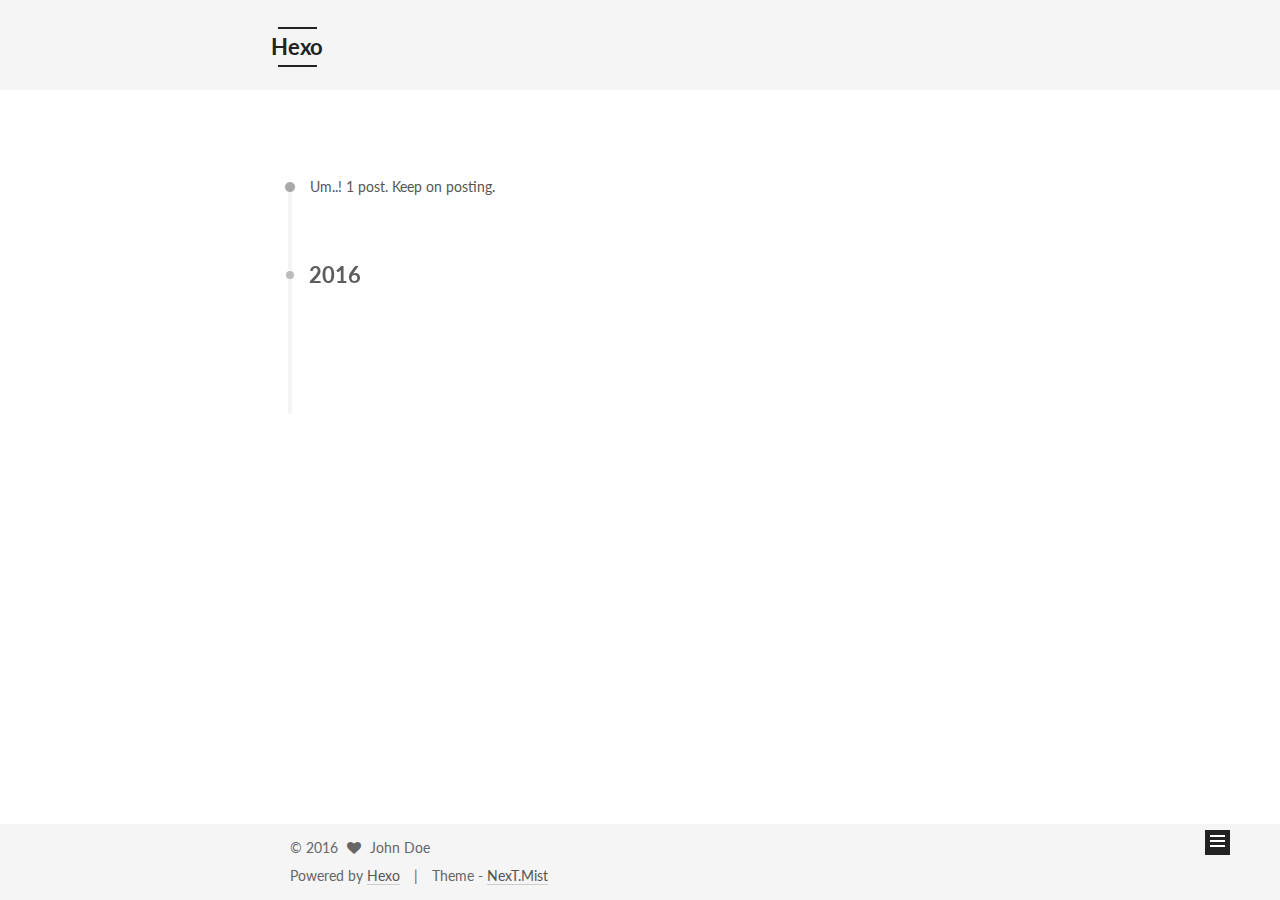
<file: archives/index.html>
<!doctype html>



  


<html class="theme-next mist use-motion" lang="">
<head>
  <meta charset="UTF-8"/>
<meta http-equiv="X-UA-Compatible" content="IE=edge" />
<meta name="viewport" content="width=device-width, initial-scale=1, maximum-scale=1"/>



<meta http-equiv="Cache-Control" content="no-transform" />
<meta http-equiv="Cache-Control" content="no-siteapp" />












  
  
  <link href="/lib/fancybox/source/jquery.fancybox.css?v=2.1.5" rel="stylesheet" type="text/css" />




  
  
  
  

  
    
    
  

  

  

  

  

  
    
    
    <link href="//fonts.googleapis.com/css?family=Lato:300,300italic,400,400italic,700,700italic&subset=latin,latin-ext" rel="stylesheet" type="text/css">
  






<link href="/lib/font-awesome/css/font-awesome.min.css?v=4.6.2" rel="stylesheet" type="text/css" />

<link href="/css/main.css?v=5.1.0" rel="stylesheet" type="text/css" />


  <meta name="keywords" content="Hexo, NexT" />








  <link rel="shortcut icon" type="image/x-icon" href="/favicon.ico?v=5.1.0" />






<meta property="og:type" content="website">
<meta property="og:title" content="Hexo">
<meta property="og:url" content="http://yoursite.com/archives/index.html">
<meta property="og:site_name" content="Hexo">
<meta name="twitter:card" content="summary">
<meta name="twitter:title" content="Hexo">



<script type="text/javascript" id="hexo.configurations">
  var NexT = window.NexT || {};
  var CONFIG = {
    root: '/',
    scheme: 'Mist',
    sidebar: {"position":"left","display":"post"},
    fancybox: true,
    motion: true,
    duoshuo: {
      userId: '0',
      author: 'Author'
    },
    algolia: {
      applicationID: '',
      apiKey: '',
      indexName: '',
      hits: {"per_page":10},
      labels: {"input_placeholder":"Search for Posts","hits_empty":"We didn't find any results for the search: ${query}","hits_stats":"${hits} results found in ${time} ms"}
    }
  };
</script>



  <link rel="canonical" href="http://yoursite.com/archives/"/>





  <title> Archive | Hexo </title>
</head>

<body itemscope itemtype="http://schema.org/WebPage" lang="">

  










  
  
    
  

  <div class="container one-collumn sidebar-position-left  page-archive  ">
    <div class="headband"></div>

    <header id="header" class="header" itemscope itemtype="http://schema.org/WPHeader">
      <div class="header-inner"><div class="site-meta ">
  

  <div class="custom-logo-site-title">
    <a href="/"  class="brand" rel="start">
      <span class="logo-line-before"><i></i></span>
      <span class="site-title">Hexo</span>
      <span class="logo-line-after"><i></i></span>
    </a>
  </div>
  <p class="site-subtitle"></p>
</div>

<div class="site-nav-toggle">
  <button>
    <span class="btn-bar"></span>
    <span class="btn-bar"></span>
    <span class="btn-bar"></span>
  </button>
</div>

<nav class="site-nav">
  

  
    <ul id="menu" class="menu">
      
        
        <li class="menu-item menu-item-home">
          <a href="/" rel="section">
            
              <i class="menu-item-icon fa fa-fw fa-home"></i> <br />
            
            Home
          </a>
        </li>
      
        
        <li class="menu-item menu-item-archives">
          <a href="/archives" rel="section">
            
              <i class="menu-item-icon fa fa-fw fa-archive"></i> <br />
            
            Archives
          </a>
        </li>
      
        
        <li class="menu-item menu-item-tags">
          <a href="/tags" rel="section">
            
              <i class="menu-item-icon fa fa-fw fa-tags"></i> <br />
            
            Tags
          </a>
        </li>
      

      
    </ul>
  

  
</nav>



 </div>
    </header>

    <main id="main" class="main">
      <div class="main-inner">
        <div class="content-wrap">
          <div id="content" class="content">
            

  <section id="posts" class="posts-collapse">
    <span class="archive-move-on"></span>

    <span class="archive-page-counter">
      
      
      
        
      
      Um..! 1 post. Keep on posting.
    </span>

    

      
      
      

      
        
        <div class="collection-title">
          <h2 class="archive-year motion-element" id="archive-year-2016">2016</h2>
        </div>
      
      

      

  <article class="post post-type-normal" itemscope itemtype="http://schema.org/Article">
    <header class="post-header">

      <h1 class="post-title">
        
            <a class="post-title-link" href="/2016/12/03/KMP算法/" itemprop="url">
              
                <span itemprop="name">KMP算法</span>
              
            </a>
        
      </h1>

      <div class="post-meta">
        <time class="post-time" itemprop="dateCreated"
              datetime="2016-12-03T21:30:15+08:00"
              content="2016-12-03" >
          12-03
        </time>
      </div>

    </header>
  </article>



    

  </section>

  



          </div>
          


          

        </div>
        
          
  
  <div class="sidebar-toggle">
    <div class="sidebar-toggle-line-wrap">
      <span class="sidebar-toggle-line sidebar-toggle-line-first"></span>
      <span class="sidebar-toggle-line sidebar-toggle-line-middle"></span>
      <span class="sidebar-toggle-line sidebar-toggle-line-last"></span>
    </div>
  </div>

  <aside id="sidebar" class="sidebar">
    <div class="sidebar-inner">

      

      

      <section class="site-overview sidebar-panel sidebar-panel-active">
        <div class="site-author motion-element" itemprop="author" itemscope itemtype="http://schema.org/Person">
          <img class="site-author-image" itemprop="image"
               src="/images/avatar.gif"
               alt="John Doe" />
          <p class="site-author-name" itemprop="name">John Doe</p>
          <p class="site-description motion-element" itemprop="description"></p>
        </div>
        <nav class="site-state motion-element">
          <div class="site-state-item site-state-posts">
            <a href="/archives">
              <span class="site-state-item-count">1</span>
              <span class="site-state-item-name">posts</span>
            </a>
          </div>

          

          

        </nav>

        

        <div class="links-of-author motion-element">
          
        </div>

        
        

        
        

        


      </section>

      

    </div>
  </aside>


        
      </div>
    </main>

    <footer id="footer" class="footer">
      <div class="footer-inner">
        <div class="copyright" >
  
  &copy; 
  <span itemprop="copyrightYear">2016</span>
  <span class="with-love">
    <i class="fa fa-heart"></i>
  </span>
  <span class="author" itemprop="copyrightHolder">John Doe</span>
</div>


<div class="powered-by">
  Powered by <a class="theme-link" href="https://hexo.io">Hexo</a>
</div>

<div class="theme-info">
  Theme -
  <a class="theme-link" href="https://github.com/iissnan/hexo-theme-next">
    NexT.Mist
  </a>
</div>


        

        
      </div>
    </footer>

    <div class="back-to-top">
      <i class="fa fa-arrow-up"></i>
    </div>
  </div>

  

<script type="text/javascript">
  if (Object.prototype.toString.call(window.Promise) !== '[object Function]') {
    window.Promise = null;
  }
</script>









  



  
  <script type="text/javascript" src="/lib/jquery/index.js?v=2.1.3"></script>

  
  <script type="text/javascript" src="/lib/fastclick/lib/fastclick.min.js?v=1.0.6"></script>

  
  <script type="text/javascript" src="/lib/jquery_lazyload/jquery.lazyload.js?v=1.9.7"></script>

  
  <script type="text/javascript" src="/lib/velocity/velocity.min.js?v=1.2.1"></script>

  
  <script type="text/javascript" src="/lib/velocity/velocity.ui.min.js?v=1.2.1"></script>

  
  <script type="text/javascript" src="/lib/fancybox/source/jquery.fancybox.pack.js?v=2.1.5"></script>


  


  <script type="text/javascript" src="/js/src/utils.js?v=5.1.0"></script>

  <script type="text/javascript" src="/js/src/motion.js?v=5.1.0"></script>



  
  

  
  
    <script type="text/javascript" id="motion.page.archive">
      $('.archive-year').velocity('transition.slideLeftIn');
    </script>
  


  


  <script type="text/javascript" src="/js/src/bootstrap.js?v=5.1.0"></script>



  



  




	




  
  

  

  

  

  


</body>
</html>
</file>
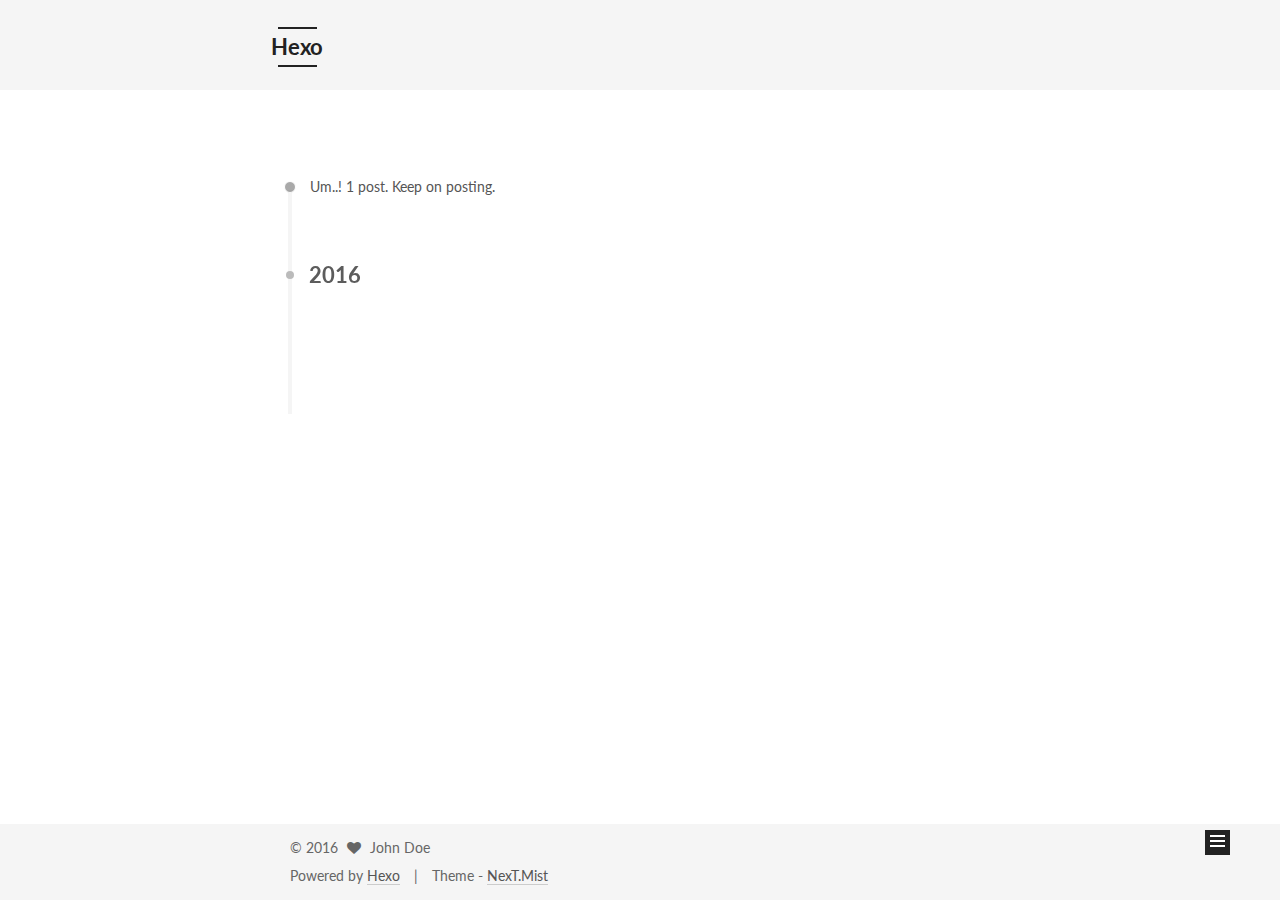
<file: archives/2016/index.html>
<!doctype html>



  


<html class="theme-next mist use-motion" lang="">
<head>
  <meta charset="UTF-8"/>
<meta http-equiv="X-UA-Compatible" content="IE=edge" />
<meta name="viewport" content="width=device-width, initial-scale=1, maximum-scale=1"/>



<meta http-equiv="Cache-Control" content="no-transform" />
<meta http-equiv="Cache-Control" content="no-siteapp" />












  
  
  <link href="/lib/fancybox/source/jquery.fancybox.css?v=2.1.5" rel="stylesheet" type="text/css" />




  
  
  
  

  
    
    
  

  

  

  

  

  
    
    
    <link href="//fonts.googleapis.com/css?family=Lato:300,300italic,400,400italic,700,700italic&subset=latin,latin-ext" rel="stylesheet" type="text/css">
  






<link href="/lib/font-awesome/css/font-awesome.min.css?v=4.6.2" rel="stylesheet" type="text/css" />

<link href="/css/main.css?v=5.1.0" rel="stylesheet" type="text/css" />


  <meta name="keywords" content="Hexo, NexT" />








  <link rel="shortcut icon" type="image/x-icon" href="/favicon.ico?v=5.1.0" />






<meta property="og:type" content="website">
<meta property="og:title" content="Hexo">
<meta property="og:url" content="http://yoursite.com/archives/2016/index.html">
<meta property="og:site_name" content="Hexo">
<meta name="twitter:card" content="summary">
<meta name="twitter:title" content="Hexo">



<script type="text/javascript" id="hexo.configurations">
  var NexT = window.NexT || {};
  var CONFIG = {
    root: '/',
    scheme: 'Mist',
    sidebar: {"position":"left","display":"post"},
    fancybox: true,
    motion: true,
    duoshuo: {
      userId: '0',
      author: 'Author'
    },
    algolia: {
      applicationID: '',
      apiKey: '',
      indexName: '',
      hits: {"per_page":10},
      labels: {"input_placeholder":"Search for Posts","hits_empty":"We didn't find any results for the search: ${query}","hits_stats":"${hits} results found in ${time} ms"}
    }
  };
</script>



  <link rel="canonical" href="http://yoursite.com/archives/2016/"/>





  <title> Archive | Hexo </title>
</head>

<body itemscope itemtype="http://schema.org/WebPage" lang="">

  










  
  
    
  

  <div class="container one-collumn sidebar-position-left  page-archive  ">
    <div class="headband"></div>

    <header id="header" class="header" itemscope itemtype="http://schema.org/WPHeader">
      <div class="header-inner"><div class="site-meta ">
  

  <div class="custom-logo-site-title">
    <a href="/"  class="brand" rel="start">
      <span class="logo-line-before"><i></i></span>
      <span class="site-title">Hexo</span>
      <span class="logo-line-after"><i></i></span>
    </a>
  </div>
  <p class="site-subtitle"></p>
</div>

<div class="site-nav-toggle">
  <button>
    <span class="btn-bar"></span>
    <span class="btn-bar"></span>
    <span class="btn-bar"></span>
  </button>
</div>

<nav class="site-nav">
  

  
    <ul id="menu" class="menu">
      
        
        <li class="menu-item menu-item-home">
          <a href="/" rel="section">
            
              <i class="menu-item-icon fa fa-fw fa-home"></i> <br />
            
            Home
          </a>
        </li>
      
        
        <li class="menu-item menu-item-archives">
          <a href="/archives" rel="section">
            
              <i class="menu-item-icon fa fa-fw fa-archive"></i> <br />
            
            Archives
          </a>
        </li>
      
        
        <li class="menu-item menu-item-tags">
          <a href="/tags" rel="section">
            
              <i class="menu-item-icon fa fa-fw fa-tags"></i> <br />
            
            Tags
          </a>
        </li>
      

      
    </ul>
  

  
</nav>



 </div>
    </header>

    <main id="main" class="main">
      <div class="main-inner">
        <div class="content-wrap">
          <div id="content" class="content">
            

  <section id="posts" class="posts-collapse">
    <span class="archive-move-on"></span>

    <span class="archive-page-counter">
      
      
      
        
      
      Um..! 1 post. Keep on posting.
    </span>

    

      
      
      

      
        
        <div class="collection-title">
          <h2 class="archive-year motion-element" id="archive-year-2016">2016</h2>
        </div>
      
      

      

  <article class="post post-type-normal" itemscope itemtype="http://schema.org/Article">
    <header class="post-header">

      <h1 class="post-title">
        
            <a class="post-title-link" href="/2016/12/03/KMP算法/" itemprop="url">
              
                <span itemprop="name">KMP算法</span>
              
            </a>
        
      </h1>

      <div class="post-meta">
        <time class="post-time" itemprop="dateCreated"
              datetime="2016-12-03T21:30:15+08:00"
              content="2016-12-03" >
          12-03
        </time>
      </div>

    </header>
  </article>



    

  </section>

  



          </div>
          


          

        </div>
        
          
  
  <div class="sidebar-toggle">
    <div class="sidebar-toggle-line-wrap">
      <span class="sidebar-toggle-line sidebar-toggle-line-first"></span>
      <span class="sidebar-toggle-line sidebar-toggle-line-middle"></span>
      <span class="sidebar-toggle-line sidebar-toggle-line-last"></span>
    </div>
  </div>

  <aside id="sidebar" class="sidebar">
    <div class="sidebar-inner">

      

      

      <section class="site-overview sidebar-panel sidebar-panel-active">
        <div class="site-author motion-element" itemprop="author" itemscope itemtype="http://schema.org/Person">
          <img class="site-author-image" itemprop="image"
               src="/images/avatar.gif"
               alt="John Doe" />
          <p class="site-author-name" itemprop="name">John Doe</p>
          <p class="site-description motion-element" itemprop="description"></p>
        </div>
        <nav class="site-state motion-element">
          <div class="site-state-item site-state-posts">
            <a href="/archives">
              <span class="site-state-item-count">1</span>
              <span class="site-state-item-name">posts</span>
            </a>
          </div>

          

          

        </nav>

        

        <div class="links-of-author motion-element">
          
        </div>

        
        

        
        

        


      </section>

      

    </div>
  </aside>


        
      </div>
    </main>

    <footer id="footer" class="footer">
      <div class="footer-inner">
        <div class="copyright" >
  
  &copy; 
  <span itemprop="copyrightYear">2016</span>
  <span class="with-love">
    <i class="fa fa-heart"></i>
  </span>
  <span class="author" itemprop="copyrightHolder">John Doe</span>
</div>


<div class="powered-by">
  Powered by <a class="theme-link" href="https://hexo.io">Hexo</a>
</div>

<div class="theme-info">
  Theme -
  <a class="theme-link" href="https://github.com/iissnan/hexo-theme-next">
    NexT.Mist
  </a>
</div>


        

        
      </div>
    </footer>

    <div class="back-to-top">
      <i class="fa fa-arrow-up"></i>
    </div>
  </div>

  

<script type="text/javascript">
  if (Object.prototype.toString.call(window.Promise) !== '[object Function]') {
    window.Promise = null;
  }
</script>









  



  
  <script type="text/javascript" src="/lib/jquery/index.js?v=2.1.3"></script>

  
  <script type="text/javascript" src="/lib/fastclick/lib/fastclick.min.js?v=1.0.6"></script>

  
  <script type="text/javascript" src="/lib/jquery_lazyload/jquery.lazyload.js?v=1.9.7"></script>

  
  <script type="text/javascript" src="/lib/velocity/velocity.min.js?v=1.2.1"></script>

  
  <script type="text/javascript" src="/lib/velocity/velocity.ui.min.js?v=1.2.1"></script>

  
  <script type="text/javascript" src="/lib/fancybox/source/jquery.fancybox.pack.js?v=2.1.5"></script>


  


  <script type="text/javascript" src="/js/src/utils.js?v=5.1.0"></script>

  <script type="text/javascript" src="/js/src/motion.js?v=5.1.0"></script>



  
  

  
  
    <script type="text/javascript" id="motion.page.archive">
      $('.archive-year').velocity('transition.slideLeftIn');
    </script>
  


  


  <script type="text/javascript" src="/js/src/bootstrap.js?v=5.1.0"></script>



  



  




	




  
  

  

  

  

  


</body>
</html>
</file>
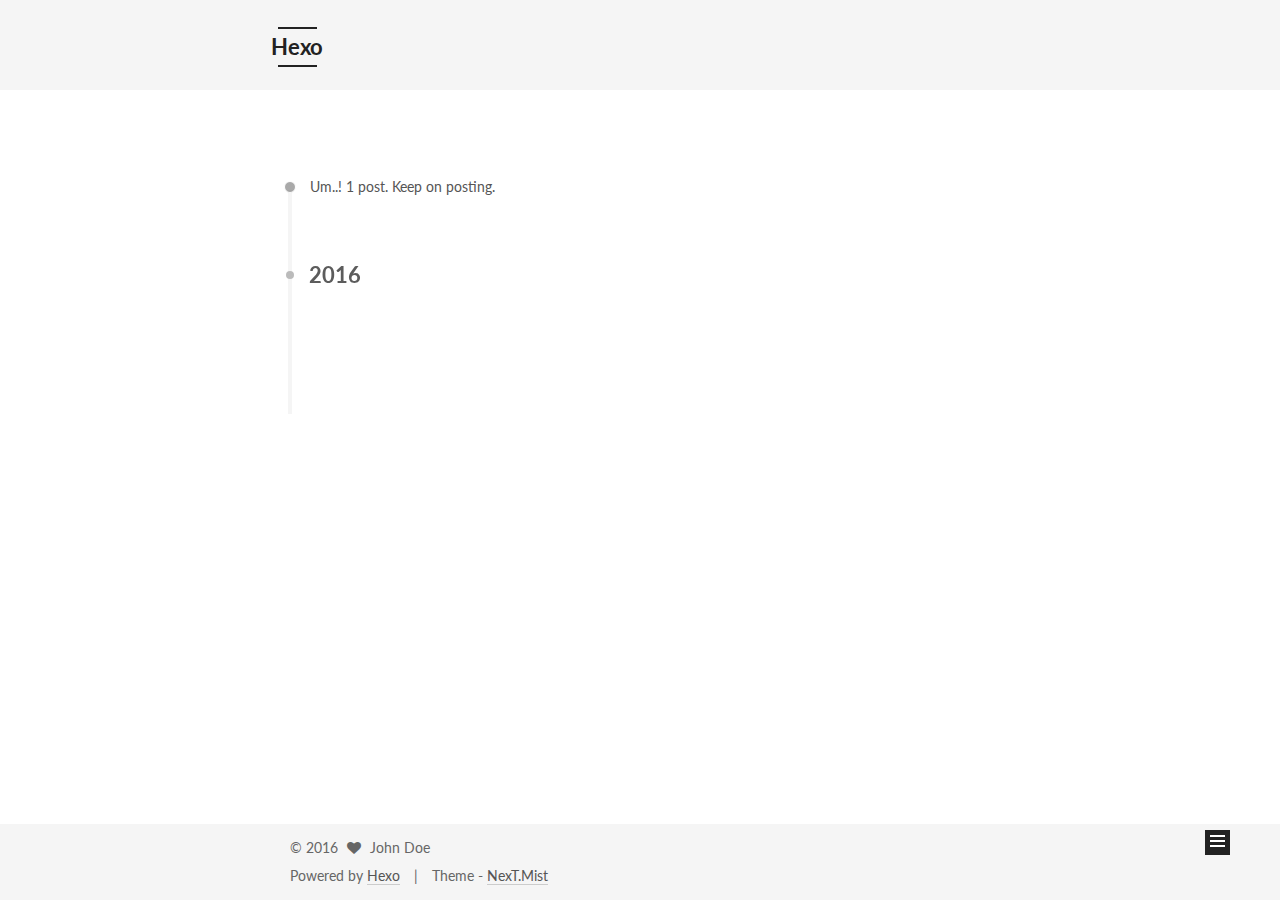
<file: archives/2016/12/index.html>
<!doctype html>



  


<html class="theme-next mist use-motion" lang="">
<head>
  <meta charset="UTF-8"/>
<meta http-equiv="X-UA-Compatible" content="IE=edge" />
<meta name="viewport" content="width=device-width, initial-scale=1, maximum-scale=1"/>



<meta http-equiv="Cache-Control" content="no-transform" />
<meta http-equiv="Cache-Control" content="no-siteapp" />












  
  
  <link href="/lib/fancybox/source/jquery.fancybox.css?v=2.1.5" rel="stylesheet" type="text/css" />




  
  
  
  

  
    
    
  

  

  

  

  

  
    
    
    <link href="//fonts.googleapis.com/css?family=Lato:300,300italic,400,400italic,700,700italic&subset=latin,latin-ext" rel="stylesheet" type="text/css">
  






<link href="/lib/font-awesome/css/font-awesome.min.css?v=4.6.2" rel="stylesheet" type="text/css" />

<link href="/css/main.css?v=5.1.0" rel="stylesheet" type="text/css" />


  <meta name="keywords" content="Hexo, NexT" />








  <link rel="shortcut icon" type="image/x-icon" href="/favicon.ico?v=5.1.0" />






<meta property="og:type" content="website">
<meta property="og:title" content="Hexo">
<meta property="og:url" content="http://yoursite.com/archives/2016/12/index.html">
<meta property="og:site_name" content="Hexo">
<meta name="twitter:card" content="summary">
<meta name="twitter:title" content="Hexo">



<script type="text/javascript" id="hexo.configurations">
  var NexT = window.NexT || {};
  var CONFIG = {
    root: '/',
    scheme: 'Mist',
    sidebar: {"position":"left","display":"post"},
    fancybox: true,
    motion: true,
    duoshuo: {
      userId: '0',
      author: 'Author'
    },
    algolia: {
      applicationID: '',
      apiKey: '',
      indexName: '',
      hits: {"per_page":10},
      labels: {"input_placeholder":"Search for Posts","hits_empty":"We didn't find any results for the search: ${query}","hits_stats":"${hits} results found in ${time} ms"}
    }
  };
</script>



  <link rel="canonical" href="http://yoursite.com/archives/2016/12/"/>





  <title> Archive | Hexo </title>
</head>

<body itemscope itemtype="http://schema.org/WebPage" lang="">

  










  
  
    
  

  <div class="container one-collumn sidebar-position-left  page-archive  ">
    <div class="headband"></div>

    <header id="header" class="header" itemscope itemtype="http://schema.org/WPHeader">
      <div class="header-inner"><div class="site-meta ">
  

  <div class="custom-logo-site-title">
    <a href="/"  class="brand" rel="start">
      <span class="logo-line-before"><i></i></span>
      <span class="site-title">Hexo</span>
      <span class="logo-line-after"><i></i></span>
    </a>
  </div>
  <p class="site-subtitle"></p>
</div>

<div class="site-nav-toggle">
  <button>
    <span class="btn-bar"></span>
    <span class="btn-bar"></span>
    <span class="btn-bar"></span>
  </button>
</div>

<nav class="site-nav">
  

  
    <ul id="menu" class="menu">
      
        
        <li class="menu-item menu-item-home">
          <a href="/" rel="section">
            
              <i class="menu-item-icon fa fa-fw fa-home"></i> <br />
            
            Home
          </a>
        </li>
      
        
        <li class="menu-item menu-item-archives">
          <a href="/archives" rel="section">
            
              <i class="menu-item-icon fa fa-fw fa-archive"></i> <br />
            
            Archives
          </a>
        </li>
      
        
        <li class="menu-item menu-item-tags">
          <a href="/tags" rel="section">
            
              <i class="menu-item-icon fa fa-fw fa-tags"></i> <br />
            
            Tags
          </a>
        </li>
      

      
    </ul>
  

  
</nav>



 </div>
    </header>

    <main id="main" class="main">
      <div class="main-inner">
        <div class="content-wrap">
          <div id="content" class="content">
            

  <section id="posts" class="posts-collapse">
    <span class="archive-move-on"></span>

    <span class="archive-page-counter">
      
      
      
        
      
      Um..! 1 post. Keep on posting.
    </span>

    

      
      
      

      
        
        <div class="collection-title">
          <h2 class="archive-year motion-element" id="archive-year-2016">2016</h2>
        </div>
      
      

      

  <article class="post post-type-normal" itemscope itemtype="http://schema.org/Article">
    <header class="post-header">

      <h1 class="post-title">
        
            <a class="post-title-link" href="/2016/12/03/KMP算法/" itemprop="url">
              
                <span itemprop="name">KMP算法</span>
              
            </a>
        
      </h1>

      <div class="post-meta">
        <time class="post-time" itemprop="dateCreated"
              datetime="2016-12-03T21:30:15+08:00"
              content="2016-12-03" >
          12-03
        </time>
      </div>

    </header>
  </article>



    

  </section>

  



          </div>
          


          

        </div>
        
          
  
  <div class="sidebar-toggle">
    <div class="sidebar-toggle-line-wrap">
      <span class="sidebar-toggle-line sidebar-toggle-line-first"></span>
      <span class="sidebar-toggle-line sidebar-toggle-line-middle"></span>
      <span class="sidebar-toggle-line sidebar-toggle-line-last"></span>
    </div>
  </div>

  <aside id="sidebar" class="sidebar">
    <div class="sidebar-inner">

      

      

      <section class="site-overview sidebar-panel sidebar-panel-active">
        <div class="site-author motion-element" itemprop="author" itemscope itemtype="http://schema.org/Person">
          <img class="site-author-image" itemprop="image"
               src="/images/avatar.gif"
               alt="John Doe" />
          <p class="site-author-name" itemprop="name">John Doe</p>
          <p class="site-description motion-element" itemprop="description"></p>
        </div>
        <nav class="site-state motion-element">
          <div class="site-state-item site-state-posts">
            <a href="/archives">
              <span class="site-state-item-count">1</span>
              <span class="site-state-item-name">posts</span>
            </a>
          </div>

          

          

        </nav>

        

        <div class="links-of-author motion-element">
          
        </div>

        
        

        
        

        


      </section>

      

    </div>
  </aside>


        
      </div>
    </main>

    <footer id="footer" class="footer">
      <div class="footer-inner">
        <div class="copyright" >
  
  &copy; 
  <span itemprop="copyrightYear">2016</span>
  <span class="with-love">
    <i class="fa fa-heart"></i>
  </span>
  <span class="author" itemprop="copyrightHolder">John Doe</span>
</div>


<div class="powered-by">
  Powered by <a class="theme-link" href="https://hexo.io">Hexo</a>
</div>

<div class="theme-info">
  Theme -
  <a class="theme-link" href="https://github.com/iissnan/hexo-theme-next">
    NexT.Mist
  </a>
</div>


        

        
      </div>
    </footer>

    <div class="back-to-top">
      <i class="fa fa-arrow-up"></i>
    </div>
  </div>

  

<script type="text/javascript">
  if (Object.prototype.toString.call(window.Promise) !== '[object Function]') {
    window.Promise = null;
  }
</script>









  



  
  <script type="text/javascript" src="/lib/jquery/index.js?v=2.1.3"></script>

  
  <script type="text/javascript" src="/lib/fastclick/lib/fastclick.min.js?v=1.0.6"></script>

  
  <script type="text/javascript" src="/lib/jquery_lazyload/jquery.lazyload.js?v=1.9.7"></script>

  
  <script type="text/javascript" src="/lib/velocity/velocity.min.js?v=1.2.1"></script>

  
  <script type="text/javascript" src="/lib/velocity/velocity.ui.min.js?v=1.2.1"></script>

  
  <script type="text/javascript" src="/lib/fancybox/source/jquery.fancybox.pack.js?v=2.1.5"></script>


  


  <script type="text/javascript" src="/js/src/utils.js?v=5.1.0"></script>

  <script type="text/javascript" src="/js/src/motion.js?v=5.1.0"></script>



  
  

  
  
    <script type="text/javascript" id="motion.page.archive">
      $('.archive-year').velocity('transition.slideLeftIn');
    </script>
  


  


  <script type="text/javascript" src="/js/src/bootstrap.js?v=5.1.0"></script>



  



  




	




  
  

  

  

  

  


</body>
</html>
</file>
<file: css/main.css>
/* normalize.css v3.0.2 | MIT License | git.io/normalize */
html {
  font-family: sans-serif; /* 1 */
  -ms-text-size-adjust: 100%; /* 2 */
  -webkit-text-size-adjust: 100%; /* 2 */
}
body {
  margin: 0;
}
article,
aside,
details,
figcaption,
figure,
footer,
header,
hgroup,
main,
menu,
nav,
section,
summary {
  display: block;
}
audio,
canvas,
progress,
video {
  display: inline-block; /* 1 */
  vertical-align: baseline; /* 2 */
}
audio:not([controls]) {
  display: none;
  height: 0;
}
[hidden],
template {
  display: none;
}
a {
  background-color: transparent;
}
a:active,
a:hover {
  outline: 0;
}
abbr[title] {
  border-bottom: 1px dotted;
}
b,
strong {
  font-weight: bold;
}
dfn {
  font-style: italic;
}
h1 {
  font-size: 2em;
  margin: 0.67em 0;
}
mark {
  background: #ff0;
  color: #000;
}
small {
  font-size: 80%;
}
sub,
sup {
  font-size: 75%;
  line-height: 0;
  position: relative;
  vertical-align: baseline;
}
sup {
  top: -0.5em;
}
sub {
  bottom: -0.25em;
}
img {
  border: 0;
}
svg:not(:root) {
  overflow: hidden;
}
figure {
  margin: 1em 40px;
}
hr {
  -moz-box-sizing: content-box;
  box-sizing: content-box;
  height: 0;
}
pre {
  overflow: auto;
}
code,
kbd,
pre,
samp {
  font-family: monospace, monospace;
  font-size: 1em;
}
button,
input,
optgroup,
select,
textarea {
  color: inherit; /* 1 */
  font: inherit; /* 2 */
  margin: 0; /* 3 */
}
button {
  overflow: visible;
}
button,
select {
  text-transform: none;
}
button,
html input[type="button"],
input[type="reset"],
input[type="submit"] {
  -webkit-appearance: button; /* 2 */
  cursor: pointer; /* 3 */
}
button[disabled],
html input[disabled] {
  cursor: default;
}
button::-moz-focus-inner,
input::-moz-focus-inner {
  border: 0;
  padding: 0;
}
input {
  line-height: normal;
}
input[type="checkbox"],
input[type="radio"] {
  box-sizing: border-box; /* 1 */
  padding: 0; /* 2 */
}
input[type="number"]::-webkit-inner-spin-button,
input[type="number"]::-webkit-outer-spin-button {
  height: auto;
}
input[type="search"] {
  -webkit-appearance: textfield; /* 1 */
  -moz-box-sizing: content-box;
  -webkit-box-sizing: content-box; /* 2 */
  box-sizing: content-box;
}
input[type="search"]::-webkit-search-cancel-button,
input[type="search"]::-webkit-search-decoration {
  -webkit-appearance: none;
}
fieldset {
  border: 1px solid #c0c0c0;
  margin: 0 2px;
  padding: 0.35em 0.625em 0.75em;
}
legend {
  border: 0; /* 1 */
  padding: 0; /* 2 */
}
textarea {
  overflow: auto;
}
optgroup {
  font-weight: bold;
}
table {
  border-collapse: collapse;
  border-spacing: 0;
}
td,
th {
  padding: 0;
}
::selection {
  background: #262a30;
  color: #fff;
}
body {
  position: relative;
  font-family: 'Lato', "PingFang SC", "Microsoft YaHei", sans-serif;
  font-size: 14px;
  line-height: 2;
  color: #555;
  background: #fff;
}
@media (max-width: 767px) {
  body {
    padding-right: 0 !important;
  }
}
@media (min-width: 768px) and (max-width: 991px) {
  body {
    padding-right: 0 !important;
  }
}
@media (min-width: 1600px) {
  body {
    font-size: 16px;
  }
}
h1,
h2,
h3,
h4,
h5,
h6 {
  margin: 0;
  padding: 0;
  font-weight: bold;
  line-height: 1.5;
  font-family: 'Lato', "PingFang SC", "Microsoft YaHei", sans-serif;
}
h2,
h3,
h4,
h5,
h6 {
  margin: 20px 0 15px;
}
h1 {
  font-size: 24px;
}
@media (max-width: 767px) {
  h1 {
    font-size: 20px;
  }
}
h2 {
  font-size: 22px;
}
@media (max-width: 767px) {
  h2 {
    font-size: 18px;
  }
}
h3 {
  font-size: 20px;
}
@media (max-width: 767px) {
  h3 {
    font-size: 16px;
  }
}
h4 {
  font-size: 18px;
}
@media (max-width: 767px) {
  h4 {
    font-size: 14px;
  }
}
h5 {
  font-size: 16px;
}
@media (max-width: 767px) {
  h5 {
    font-size: 12px;
  }
}
h6 {
  font-size: 14px;
}
@media (max-width: 767px) {
  h6 {
    font-size: 10px;
  }
}
p {
  margin: 0 0 25px 0;
}
a {
  color: #555;
  text-decoration: none;
  border-bottom: 1px solid #999;
  word-wrap: break-word;
}
a:hover {
  color: #222;
  border-bottom-color: #222;
}
ul {
  list-style: none;
}
blockquote {
  margin: 0;
  padding: 0;
}
img {
  display: block;
  margin: auto;
  max-width: 100%;
  height: auto;
}
hr {
  margin: 40px 0;
  height: 3px;
  border: none;
  background-color: #ddd;
  background-image: repeating-linear-gradient(-45deg, #fff, #fff 4px, transparent 4px, transparent 8px);
}
blockquote {
  padding: 0 15px;
  color: #666;
  border-left: 4px solid #ddd;
}
blockquote cite::before {
  content: "-";
  padding: 0 5px;
}
dt {
  font-weight: 700;
}
dd {
  margin: 0;
  padding: 0;
}
.text-left {
  text-align: left;
}
.text-center {
  text-align: center;
}
.text-right {
  text-align: right;
}
.text-justify {
  text-align: justify;
}
.text-nowrap {
  white-space: nowrap;
}
.text-lowercase {
  text-transform: lowercase;
}
.text-uppercase {
  text-transform: uppercase;
}
.text-capitalize {
  text-transform: capitalize;
}
.center-block {
  display: block;
  margin-left: auto;
  margin-right: auto;
}
.clearfix:before,
.clearfix:after {
  content: " ";
  display: table;
}
.clearfix:after {
  clear: both;
}
.pullquote {
  width: 45%;
}
.pullquote.left {
  float: left;
  margin-left: 5px;
  margin-right: 10px;
}
.pullquote.right {
  float: right;
  margin-left: 10px;
  margin-right: 5px;
}
.affix.affix.affix {
  position: fixed;
}
.translation {
  margin-top: -20px;
  font-size: 14px;
  color: #999;
}
.scrollbar-measure {
  width: 100px;
  height: 100px;
  overflow: scroll;
  position: absolute;
  top: -9999px;
}
.use-motion .motion-element {
  opacity: 0;
}
#local-search-input {
  padding: 3px;
  border: none;
  text-indent: 14px;
  border-radius: 0;
  width: 140px;
  outline: none;
  border-bottom: 1px solid #999;
  background: inherit;
  opacity: 0.5;
}
#local-search-input:focus {
  opacity: 1;
}
.search-icon {
  position: absolute;
  top: 9px;
}
table {
  margin: 20px 0;
  width: 100%;
  border-collapse: collapse;
  border-spacing: 0;
  border: 1px solid #ddd;
  font-size: 14px;
  table-layout: fixed;
  word-wrap: break-all;
}
table>tbody>tr:nth-of-type(odd) {
  background-color: #f9f9f9;
}
table>tbody>tr:hover {
  background-color: #f5f5f5;
}
caption,
th,
td {
  padding: 8px;
  text-align: left;
  vertical-align: middle;
  font-weight: normal;
}
th,
td {
  border-bottom: 3px solid #ddd;
  border-right: 1px solid #eee;
}
th {
  padding-bottom: 10px;
  font-weight: 700;
}
td {
  border-bottom-width: 1px;
}
html,
body {
  height: 100%;
}
.container {
  position: relative;
  min-height: 100%;
}
.header-inner {
  margin: 0 auto;
  padding: 100px 0 70px;
  width: 700px;
}
@media (min-width: 1600px) {
  .container .header-inner {
    width: 900px;
  }
}
.main {
  padding-bottom: 150px;
}
.main-inner {
  margin: 0 auto;
  width: 700px;
}
@media (min-width: 1600px) {
  .container .main-inner {
    width: 900px;
  }
}
.footer {
  position: absolute;
  left: 0;
  bottom: 0;
  width: 100%;
  min-height: 50px;
}
.footer-inner {
  box-sizing: border-box;
  margin: 20px auto;
  width: 700px;
}
@media (min-width: 1600px) {
  .container .footer-inner {
    width: 900px;
  }
}
pre,
.highlight {
  overflow: auto;
  margin: 20px 0;
  padding: 0;
  font-size: 13px;
  color: #4d4d4c;
  background: #f7f7f7;
  line-height: 1.6;
}
pre,
code {
  font-family: consolas, Menlo, "PingFang SC", "Microsoft YaHei", monospace;
}
code {
  padding: 2px 4px;
  word-wrap: break-word;
  color: #4d4d4c;
  background: #f7f7f7;
  border-radius: 3px;
  font-size: 13px;
}
pre code {
  padding: 0;
  color: #4d4d4c;
  background: none;
  text-shadow: none;
}
.highlight {
  border-radius: 1px;
}
.highlight pre {
  border: none;
  margin: 0;
  padding: 10px 0;
}
.highlight table {
  margin: 0;
  width: auto;
  border: none;
}
.highlight td {
  border: none;
  padding: 0;
}
.highlight figcaption {
  font-size: 1em;
  color: #4d4d4c;
  line-height: 1em;
  margin-bottom: 1em;
}
.highlight figcaption:before,
.highlight figcaption:after {
  content: " ";
  display: table;
}
.highlight figcaption:after {
  clear: both;
}
.highlight figcaption a {
  float: right;
  color: #4d4d4c;
}
.highlight figcaption a:hover {
  border-bottom-color: #4d4d4c;
}
.highlight .gutter pre {
  padding-left: 10px;
  padding-right: 10px;
  color: #869194;
  text-align: right;
  background-color: #eff2f3;
}
.highlight .code pre {
  padding-left: 10px;
  padding-right: 10px;
  background-color: #f7f7f7;
}
.highlight .line {
  height: 20px;
}
.gutter {
  -webkit-user-select: none;
  -moz-user-select: none;
  -ms-user-select: none;
  user-select: none;
}
.gist table {
  width: auto;
}
.gist table td {
  border: none;
}
pre .deletion {
  background: #fdd;
}
pre .addition {
  background: #dfd;
}
pre .meta {
  color: #8959a8;
}
pre .comment {
  color: #8e908c;
}
pre .variable,
pre .attribute,
pre .tag,
pre .regexp,
pre .ruby .constant,
pre .xml .tag .title,
pre .xml .pi,
pre .xml .doctype,
pre .html .doctype,
pre .css .id,
pre .css .class,
pre .css .pseudo {
  color: #c82829;
}
pre .number,
pre .preprocessor,
pre .built_in,
pre .literal,
pre .params,
pre .constant,
pre .command {
  color: #f5871f;
}
pre .ruby .class .title,
pre .css .rules .attribute,
pre .string,
pre .value,
pre .inheritance,
pre .header,
pre .ruby .symbol,
pre .xml .cdata,
pre .special,
pre .number,
pre .formula {
  color: #718c00;
}
pre .title,
pre .css .hexcolor {
  color: #3e999f;
}
pre .function,
pre .python .decorator,
pre .python .title,
pre .ruby .function .title,
pre .ruby .title .keyword,
pre .perl .sub,
pre .javascript .title,
pre .coffeescript .title {
  color: #4271ae;
}
pre .keyword,
pre .javascript .function {
  color: #8959a8;
}
.full-image.full-image.full-image {
  border: none;
  max-width: 100%;
  width: auto;
  margin: 20px auto;
}
@media (min-width: 992px) {
  .full-image.full-image.full-image {
    max-width: none;
    width: 126%;
    margin: 0 -13%;
  }
}
.blockquote-center,
.page-home .post-type-quote blockquote,
.page-post-detail .post-type-quote blockquote {
  position: relative;
  margin: 40px 0;
  padding: 0;
  border-left: none;
  text-align: center;
}
.blockquote-center::before,
.page-home .post-type-quote blockquote::before,
.page-post-detail .post-type-quote blockquote::before,
.blockquote-center::after,
.page-home .post-type-quote blockquote::after,
.page-post-detail .post-type-quote blockquote::after {
  position: absolute;
  content: ' ';
  display: block;
  width: 100%;
  height: 24px;
  opacity: 0.2;
  background-repeat: no-repeat;
  background-position: 0 -6px;
  background-size: 22px 22px;
}
.blockquote-center::before,
.page-home .post-type-quote blockquote::before,
.page-post-detail .post-type-quote blockquote::before {
  top: -20px;
  background-image: url("../images/quote-l.svg");
  border-top: 1px solid #ccc;
}
.blockquote-center::after,
.page-home .post-type-quote blockquote::after,
.page-post-detail .post-type-quote blockquote::after {
  bottom: -20px;
  background-image: url("../images/quote-r.svg");
  border-bottom: 1px solid #ccc;
  background-position: 100% 8px;
}
.blockquote-center p,
.page-home .post-type-quote blockquote p,
.page-post-detail .post-type-quote blockquote p,
.blockquote-center div,
.page-home .post-type-quote blockquote div,
.page-post-detail .post-type-quote blockquote div {
  text-align: center;
}
.post .post-body .group-picture img {
  box-sizing: border-box;
  padding: 0 3px;
  border: none;
}
.post .group-picture-row {
  overflow: hidden;
  margin-top: 6px;
}
.post .group-picture-row:first-child {
  margin-top: 0;
}
.post .group-picture-column {
  float: left;
}
.page-post-detail .post-body .group-picture-column {
  float: none;
  margin-top: 10px;
  width: auto !important;
}
.page-post-detail .post-body .group-picture-column img {
  margin: 0 auto;
}
.page-archive .group-picture-container {
  overflow: hidden;
}
.page-archive .group-picture-row {
  float: left;
}
.page-archive .group-picture-row:first-child {
  margin-top: 6px;
}
.page-archive .group-picture-column {
  max-width: 150px;
  max-height: 150px;
}
.note {
  padding: 20px;
  margin: 20px 0;
  border: 1px solid #eee;
  border-left-width: 5px;
  border-radius: 3px;
}
.note h2,
.note h3,
.note h4,
.note h5,
.note h6 {
  margin-top: 0;
  margin-bottom: 5px;
}
.note p:last-child {
  margin-bottom: 0;
}
.note code {
  border-radius: 3px;
}
.note+.note {
  margin-top: -5px;
}
.default {
  border-left-color: #777;
}
.default h2,
.default h3,
.default h4,
.default h5,
.default h6 {
  color: #777;
}
.primary {
  border-left-color: #428bca;
}
.primary h2,
.primary h3,
.primary h4,
.primary h5,
.primary h6 {
  color: #428bca;
}
.success {
  border-left-color: #5cb85c;
}
.success h2,
.success h3,
.success h4,
.success h5,
.success h6 {
  color: #5cb85c;
}
.danger {
  border-left-color: #d9534f;
}
.danger h2,
.danger h3,
.danger h4,
.danger h5,
.danger h6 {
  color: #d9534f;
}
.warning {
  border-left-color: #f0ad4e;
}
.warning h2,
.warning h3,
.warning h4,
.warning h5,
.warning h6 {
  color: #f0ad4e;
}
.info {
  border-left-color: #5bc0de;
}
.info h2,
.info h3,
.info h4,
.info h5,
.info h6 {
  color: #5bc0de;
}
.btn {
  display: inline-block;
  padding: 0 20px;
  font-size: 14px;
  color: #fff;
  background: #222;
  border: 2px solid #222;
  text-decoration: none;
  border-radius: 0;
  transition-property: background-color;
  transition-duration: 0.2s;
  transition-timing-function: ease-in-out;
  transition-delay: 0s;
}
.btn:hover,
.post-more-link .btn:hover {
  border-color: #222;
  color: #222;
  background: #fff;
}
.btn-bar {
  display: block;
  width: 22px;
  height: 2px;
  background: #555;
  border-radius: 1px;
}
.btn-bar+.btn-bar {
  margin-top: 4px;
}
.pagination {
  margin: 120px 0 40px;
  text-align: center;
  border-top: 1px solid #eee;
}
.page-number-basic,
.pagination .prev,
.pagination .next,
.pagination .page-number,
.pagination .space {
  display: inline-block;
  position: relative;
  top: -1px;
  margin: 0 10px;
  padding: 0 10px;
  line-height: 30px;
}
@media (max-width: 767px) {
  .page-number-basic,
  .pagination .prev,
  .pagination .next,
  .pagination .page-number,
  .pagination .space {
    margin: 0 5px;
  }
}
.pagination .prev,
.pagination .next,
.pagination .page-number {
  border-bottom: 0;
  border-top: 1px solid #eee;
  transition-property: border-color;
  transition-duration: 0.2s;
  transition-timing-function: ease-in-out;
  transition-delay: 0s;
}
.pagination .prev:hover,
.pagination .next:hover,
.pagination .page-number:hover {
  border-top-color: #222;
}
.pagination .space {
  padding: 0;
  margin: 0;
}
.pagination .prev {
  margin-left: 0;
}
.pagination .next {
  margin-right: 0;
}
.pagination .page-number.current {
  color: #fff;
  background: #ccc;
  border-top-color: #ccc;
}
@media (max-width: 767px) {
  .pagination {
    border-top: none;
  }
  .pagination .prev,
  .pagination .next,
  .pagination .page-number {
    margin-bottom: 10px;
    border-top: 0;
    border-bottom: 1px solid #eee;
  }
  .pagination .prev:hover,
  .pagination .next:hover,
  .pagination .page-number:hover {
    border-bottom-color: #222;
  }
}
.comments {
  margin: 60px 20px 0;
}
.tag-cloud {
  text-align: center;
}
.tag-cloud a {
  display: inline-block;
  margin: 10px;
}
.back-to-top {
  box-sizing: border-box;
  position: fixed;
  bottom: -100px;
  right: 50px;
  z-index: 1050;
  padding: 0 6px;
  width: 25px;
  background: #222;
  font-size: 12px;
  opacity: 1;
  color: #fff;
  cursor: pointer;
  text-align: center;
  -webkit-transform: translateZ(0);
  transition-property: bottom;
  transition-duration: 0.2s;
  transition-timing-function: ease-in-out;
  transition-delay: 0s;
}
@media (max-width: 767px) {
  .back-to-top {
    display: none;
  }
}
@media (min-width: 768px) and (max-width: 991px) {
  .back-to-top {
    display: none;
  }
}
.back-to-top.back-to-top-on {
  bottom: 19px;
}
.header {
  background: #fff;
}
.header-inner {
  position: relative;
}
.headband {
  height: 3px;
  background: #222;
}
.site-meta {
  margin: 0;
  text-align: left;
}
@media (max-width: 767px) {
  .site-meta {
    text-align: center;
  }
}
.brand {
  position: relative;
  display: inline-block;
  padding: 0 40px;
  color: #222;
  background: #222;
  border-bottom: none;
}
.brand:hover {
  color: #222;
}
.logo {
  display: inline-block;
  margin-right: 5px;
  line-height: 36px;
  vertical-align: top;
}
.site-title {
  display: inline-block;
  vertical-align: top;
  line-height: 36px;
  font-size: 20px;
  font-weight: normal;
  font-family: 'Lato', "PingFang SC", "Microsoft YaHei", sans-serif;
}
.site-subtitle {
  margin-top: 10px;
  font-size: 13px;
  color: #999;
}
.use-motion .brand {
  opacity: 0;
}
.use-motion .logo,
.use-motion .site-title,
.use-motion .site-subtitle {
  opacity: 0;
  position: relative;
  top: -10px;
}
.site-nav-toggle {
  display: none;
  position: absolute;
  top: 10px;
  left: 10px;
}
@media (max-width: 767px) {
  .site-nav-toggle {
    display: block;
  }
}
.site-nav-toggle button {
  margin-top: 2px;
  padding: 9px 10px;
  background: transparent;
  border: none;
}
@media (max-width: 767px) {
  .site-nav {
    display: none;
    margin: 0 -10px;
    padding: 0 10px;
    clear: both;
    border-top: 1px solid #ddd;
  }
}
@media (min-width: 768px) and (max-width: 991px) {
  .site-nav {
    display: block !important;
  }
}
@media (min-width: 992px) {
  .site-nav {
    display: block !important;
  }
}
.menu {
  margin-top: 20px;
  padding-left: 0;
  text-align: center;
}
.menu .menu-item {
  display: inline-block;
  margin: 0 10px;
}
@media screen and (max-width: 767px) {
  .menu .menu-item {
    margin-top: 10px;
  }
}
.menu .menu-item a {
  display: block;
  font-size: 13px;
  text-transform: capitalize;
  line-height: inherit;
  border-bottom: 1px solid transparent;
  transition-property: border-color;
  transition-duration: 0.2s;
  transition-timing-function: ease-in-out;
  transition-delay: 0s;
}
.menu .menu-item a:hover {
  border-bottom-color: #222;
}
.menu .menu-item .fa {
  margin-right: 5px;
}
.use-motion .menu-item {
  opacity: 0;
}
.post-body {
  font-family: 'Lato', "PingFang SC", "Microsoft YaHei", sans-serif;
}
@media (max-width: 767px) {
  .post-body {
    word-break: break-word;
  }
}
.post-body .fancybox img {
  display: block !important;
  margin: 0 auto;
  cursor: pointer;
  cursor: zoom-in;
  cursor: -webkit-zoom-in;
}
.post-body .image-caption,
.post-body .figure .caption {
  margin: 10px auto 15px;
  text-align: center;
  font-size: 14px;
  color: #999;
  font-weight: bold;
  line-height: 1;
}
.post-sticky-flag {
  display: inline-block;
  font-size: 16px;
  -ms-transform: rotate(30deg);
  -webkit-transform: rotate(30deg);
  -moz-transform: rotate(30deg);
  -ms-transform: rotate(30deg);
  -o-transform: rotate(30deg);
  transform: rotate(30deg);
}
.posts-expand {
  padding-top: 40px;
}
@media (max-width: 767px) {
  .posts-expand {
    margin: 0 20px;
  }
  .post-body pre,
  .post-body .highlight {
    padding: 10px;
  }
  .post-body pre .gutter pre,
  .post-body .highlight .gutter pre {
    padding-right: 10px;
  }
}
@media (min-width: 992px) {
  .posts-expand .post-body {
    text-align: justify;
  }
}
.posts-expand .post-body h2,
.posts-expand .post-body h3,
.posts-expand .post-body h4,
.posts-expand .post-body h5,
.posts-expand .post-body h6 {
  padding-top: 10px;
}
.posts-expand .post-body h2 .header-anchor,
.posts-expand .post-body h3 .header-anchor,
.posts-expand .post-body h4 .header-anchor,
.posts-expand .post-body h5 .header-anchor,
.posts-expand .post-body h6 .header-anchor {
  float: right;
  margin-left: 10px;
  color: #ccc;
  border-bottom-style: none;
  visibility: hidden;
}
.posts-expand .post-body h2 .header-anchor:hover,
.posts-expand .post-body h3 .header-anchor:hover,
.posts-expand .post-body h4 .header-anchor:hover,
.posts-expand .post-body h5 .header-anchor:hover,
.posts-expand .post-body h6 .header-anchor:hover {
  color: inherit;
}
.posts-expand .post-body h2:hover .header-anchor,
.posts-expand .post-body h3:hover .header-anchor,
.posts-expand .post-body h4:hover .header-anchor,
.posts-expand .post-body h5:hover .header-anchor,
.posts-expand .post-body h6:hover .header-anchor {
  visibility: visible;
}
.posts-expand .post-body ul li {
  list-style: circle;
}
.posts-expand .post-body img {
  box-sizing: border-box;
  margin: auto;
  padding: 3px;
  border: 1px solid #ddd;
}
.posts-expand .fancybox img {
  margin: 0 auto;
}
@media (max-width: 767px) {
  .posts-collapse {
    margin: 0 20px;
  }
  .posts-collapse .post-title,
  .posts-collapse .post-meta {
    display: block;
    width: auto;
    text-align: left;
  }
}
.posts-collapse {
  position: relative;
  z-index: 1010;
  margin-left: 0;
}
.posts-collapse::after {
  content: " ";
  position: absolute;
  top: 20px;
  left: 0;
  margin-left: -2px;
  width: 4px;
  height: 100%;
  background: #f5f5f5;
  z-index: -1;
}
@media (max-width: 767px) {
  .posts-collapse {
    margin: 0 20px;
  }
}
.posts-collapse .collection-title {
  position: relative;
  margin: 60px 0;
}
.posts-collapse .collection-title h2 {
  margin-left: 20px;
}
.posts-collapse .collection-title small {
  color: #bbb;
}
.posts-collapse .collection-title::before {
  content: " ";
  position: absolute;
  left: 0;
  top: 50%;
  margin-left: -4px;
  margin-top: -4px;
  width: 8px;
  height: 8px;
  background: #bbb;
  border-radius: 50%;
}
.posts-collapse .post {
  margin: 30px 0;
}
.posts-collapse .post-header {
  position: relative;
  transition-duration: 0.2s;
  transition-timing-function: ease-in-out;
  transition-delay: 0s;
  transition-property: border;
  border-bottom: 1px dashed #ccc;
}
.posts-collapse .post-header::before {
  content: " ";
  position: absolute;
  left: 0;
  top: 12px;
  width: 6px;
  height: 6px;
  margin-left: -4px;
  background: #bbb;
  border-radius: 50%;
  border: 1px solid #fff;
  transition-duration: 0.2s;
  transition-timing-function: ease-in-out;
  transition-delay: 0s;
  transition-property: background;
}
.posts-collapse .post-header:hover {
  border-bottom-color: #666;
}
.posts-collapse .post-header:hover::before {
  background: #222;
}
.posts-collapse .post-meta {
  position: absolute;
  font-size: 12px;
  left: 20px;
  top: 5px;
}
.posts-collapse .post-comments-count {
  display: none;
}
.posts-collapse .post-title {
  margin-left: 60px;
  font-size: 16px;
  font-weight: normal;
  line-height: inherit;
}
.posts-collapse .post-title::after {
  margin-left: 3px;
  opacity: 0.6;
}
.posts-collapse .post-title a {
  color: #666;
  border-bottom: none;
}
.page-home .post-type-quote .post-header,
.page-post-detail .post-type-quote .post-header,
.page-home .post-type-quote .post-tags,
.page-post-detail .post-type-quote .post-tags {
  display: none;
}
.posts-expand .post-title {
  font-size: 26px;
  text-align: center;
  word-break: break-word;
  font-weight: 400;
}
@media (max-width: 767px) {
  .posts-expand .post-title {
    font-size: 22px;
  }
}
.posts-expand .post-title-link {
  display: inline-block;
  position: relative;
  color: #555;
  border-bottom: none;
  line-height: 1.2;
  vertical-align: top;
}
.posts-expand .post-title-link::before {
  content: "";
  position: absolute;
  width: 100%;
  height: 2px;
  bottom: 0;
  left: 0;
  background-color: #000;
  visibility: hidden;
  -webkit-transform: scaleX(0);
  -moz-transform: scaleX(0);
  -ms-transform: scaleX(0);
  -o-transform: scaleX(0);
  transform: scaleX(0);
  transition-duration: 0.2s;
  transition-timing-function: ease-in-out;
  transition-delay: 0s;
}
.posts-expand .post-title-link:hover::before {
  visibility: visible;
  -webkit-transform: scaleX(1);
  -moz-transform: scaleX(1);
  -ms-transform: scaleX(1);
  -o-transform: scaleX(1);
  transform: scaleX(1);
}
.posts-expand .post-title-link .fa {
  font-size: 16px;
}
.posts-expand .post-meta {
  margin: 3px 0 60px 0;
  color: #999;
  font-family: 'Lato', "PingFang SC", "Microsoft YaHei", sans-serif;
  font-size: 12px;
  text-align: center;
}
.posts-expand .post-meta .post-category-list {
  display: inline-block;
  margin: 0;
  padding: 3px;
}
.posts-expand .post-meta .post-category-list-link {
  color: #999;
}
.posts-expand .post-meta .post-description {
  font-size: 14px;
  margin-top: 2px;
}
.post-meta-divider {
  margin: 0 0.5em;
}
.post-meta-item-icon {
  margin-right: 3px;
}
@media (min-width: 768px) and (max-width: 991px) {
  .post-meta-item-icon {
    display: inline-block;
  }
}
@media (max-width: 767px) {
  .post-meta-item-icon {
    display: inline-block;
  }
}
@media (min-width: 768px) and (max-width: 991px) {
  .post-meta-item-text {
    display: none;
  }
}
@media (max-width: 767px) {
  .post-meta-item-text {
    display: none;
  }
}
@media (max-width: 767px) {
  .posts-expand .post-comments-count {
    display: none;
  }
}
.post-more-link {
  margin-top: 50px;
}
.post-more-link .btn {
  color: #555;
  font-size: 14px;
  background: transparent;
  border-radius: 0;
  line-height: 2;
}
.posts-expand .post-tags {
  margin-top: 40px;
  text-align: center;
}
.posts-expand .post-tags a {
  display: inline-block;
  margin-right: 10px;
  font-size: 13px;
}
.post-nav {
  display: table;
  margin-top: 60px;
  width: 100%;
  border-top: 1px solid #eee;
}
.post-nav-divider {
  display: table-cell;
  width: 10%;
}
.post-nav-item {
  display: table-cell;
  padding: 10px 0 0 0;
  width: 45%;
  vertical-align: top;
}
.post-nav-item a {
  position: relative;
  display: block;
  line-height: 25px;
  font-size: 14px;
  color: #555;
  border-bottom: none;
}
.post-nav-item a:hover {
  color: #222;
  border-bottom: none;
}
.post-nav-item a:active {
  top: 2px;
}
.post-nav-item .fa {
  position: absolute;
  top: 8px;
  left: 0;
  font-size: 12px;
}
.post-nav-next a {
  padding-left: 15px;
}
.post-nav-prev {
  text-align: right;
}
.post-nav-prev a {
  padding-right: 15px;
}
.post-nav-prev .fa {
  right: 0;
  left: auto;
}
.posts-expand .post-eof {
  display: block;
  margin: 80px auto 60px;
  width: 8%;
  height: 1px;
  background: #ccc;
  text-align: center;
}
.post:last-child .post-eof.post-eof.post-eof {
  display: none;
}
.post-gallery {
  display: table;
  table-layout: fixed;
  width: 100%;
  border-collapse: separate;
}
.post-gallery-row {
  display: table-row;
}
.post-gallery .post-gallery-img {
  display: table-cell;
  text-align: center;
  vertical-align: middle;
  border: none;
}
.post-gallery .post-gallery-img img {
  max-width: 100%;
  max-height: 100%;
  border: none;
}
.fancybox-close,
.fancybox-close:hover {
  border: none;
}
.sidebar {
  position: fixed;
  right: 0;
  top: 0;
  bottom: 0;
  width: 0;
  z-index: 1040;
  box-shadow: inset 0 2px 6px #000;
  background: #222;
  -webkit-transform: translateZ(0);
}
.sidebar a {
  color: #999;
  border-bottom-color: #555;
}
.sidebar a:hover {
  color: #eee;
}
@media (min-width: 768px) and (max-width: 991px) {
  .sidebar {
    display: none !important;
  }
}
@media (max-width: 767px) {
  .sidebar {
    display: none !important;
  }
}
.sidebar-inner {
  position: relative;
  padding: 20px 10px;
  color: #999;
  text-align: center;
}
.sidebar-toggle {
  position: fixed;
  right: 50px;
  bottom: 45px;
  width: 15px;
  height: 15px;
  padding: 5px;
  background: #222;
  line-height: 0;
  z-index: 1050;
  cursor: pointer;
  -webkit-transform: translateZ(0);
}
@media (min-width: 768px) and (max-width: 991px) {
  .sidebar-toggle {
    display: none;
  }
}
@media (max-width: 767px) {
  .sidebar-toggle {
    display: none;
  }
}
.sidebar-toggle-line {
  position: relative;
  display: inline-block;
  vertical-align: top;
  height: 2px;
  width: 100%;
  background: #fff;
  margin-top: 3px;
}
.sidebar-toggle-line:first-child {
  margin-top: 0;
}
.site-author-image {
  display: block;
  margin: 0 auto;
  padding: 2px;
  max-width: 96px;
  height: auto;
  border: 2px solid #333;
}
.site-author-name {
  margin: 5px 0 0;
  text-align: center;
  color: #f5f5f5;
  font-weight: normal;
}
.site-description {
  margin-top: 5px;
  text-align: center;
  font-size: 14px;
  color: #999;
}
.site-state {
  overflow: hidden;
  line-height: 1.4;
  white-space: nowrap;
  text-align: center;
}
.site-state-item {
  display: inline-block;
  padding: 0 15px;
  border-left: 1px solid #333;
}
.site-state-item:first-child {
  border-left: none;
}
.site-state-item a {
  border-bottom: none;
}
.site-state-item-count {
  display: block;
  text-align: center;
  color: inherit;
  font-weight: 600;
  font-size: 18px;
}
.site-state-item-name {
  font-size: 13px;
  color: inherit;
}
.feed-link {
  margin-top: 20px;
}
.feed-link a {
  display: inline-block;
  padding: 0 15px;
  color: #fc6423;
  border: 1px solid #fc6423;
  border-radius: 4px;
}
.feed-link a i {
  color: #fc6423;
  font-size: 14px;
}
.feed-link a:hover {
  color: #fff;
  background: #fc6423;
}
.feed-link a:hover i {
  color: #fff;
}
.links-of-author {
  margin-top: 20px;
}
.links-of-author a {
  display: inline-block;
  vertical-align: middle;
  margin-right: 10px;
  margin-bottom: 10px;
  border-bottom-color: #555;
  font-size: 13px;
}
.links-of-author a:before {
  display: inline-block;
  vertical-align: middle;
  margin-right: 3px;
  content: " ";
  width: 4px;
  height: 4px;
  border-radius: 50%;
  background: #ff5eff;
}
.links-of-blogroll {
  font-size: 13px;
}
.links-of-blogroll-title {
  margin-top: 20px;
  font-size: 14px;
  font-weight: 600;
}
.links-of-blogroll-list {
  margin: 0;
  padding: 0;
}
.links-of-blogroll-item {
  padding: 2px 10px;
}
.sidebar-nav {
  margin: 0 0 20px;
  padding-left: 0;
}
.sidebar-nav li {
  display: inline-block;
  cursor: pointer;
  border-bottom: 1px solid transparent;
  font-size: 14px;
  color: #555;
}
.sidebar-nav li:hover {
  color: #f5f5f5;
}
.page-post-detail .sidebar-nav-toc {
  padding: 0 5px;
}
.page-post-detail .sidebar-nav-overview {
  margin-left: 10px;
}
.sidebar-nav .sidebar-nav-active {
  color: #87daff;
  border-bottom-color: #87daff;
}
.sidebar-nav .sidebar-nav-active:hover {
  color: #87daff;
}
.sidebar-panel {
  display: none;
}
.sidebar-panel-active {
  display: block;
}
.post-toc-empty {
  font-size: 14px;
  color: #666;
}
.post-toc-wrap {
  overflow: hidden;
}
.post-toc {
  overflow: auto;
}
.post-toc ol {
  margin: 0;
  padding: 0 2px 5px 10px;
  text-align: left;
  list-style: none;
  font-size: 14px;
}
.post-toc ol > ol {
  padding-left: 0;
}
.post-toc ol a {
  transition-duration: 0.2s;
  transition-timing-function: ease-in-out;
  transition-delay: 0s;
  transition-property: all;
  color: #999;
  border-bottom-color: #555;
}
.post-toc ol a:hover {
  color: #ccc;
  border-bottom-color: #ccc;
}
.post-toc .nav-item {
  overflow: hidden;
  text-overflow: ellipsis;
  white-space: nowrap;
  line-height: 1.8;
}
.post-toc .nav .nav-child {
  display: none;
}
.post-toc .nav .active > .nav-child {
  display: block;
}
.post-toc .nav .active-current > .nav-child {
  display: block;
}
.post-toc .nav .active-current > .nav-child > .nav-item {
  display: block;
}
.post-toc .nav .active > a {
  color: #87daff;
  border-bottom-color: #87daff;
}
.post-toc .nav .active-current > a {
  color: #87daff;
}
.post-toc .nav .active-current > a:hover {
  color: #87daff;
}
.footer {
  font-size: 14px;
  color: #999;
}
.footer img {
  border: none;
}
.footer-inner {
  text-align: center;
}
.with-love {
  display: inline-block;
  margin: 0 5px;
}
.powered-by,
.theme-info {
  display: inline-block;
}
.powered-by {
  margin-right: 10px;
}
.powered-by::after {
  content: "|";
  padding-left: 10px;
}
.cc-license {
  margin-top: 10px;
  text-align: center;
}
.cc-license .cc-opacity {
  opacity: 0.7;
  border-bottom: none;
}
.cc-license .cc-opacity:hover {
  opacity: 0.9;
}
.cc-license img {
  display: inline-block;
}
.theme-next #ds-thread #ds-reset {
  color: #555;
}
.theme-next #ds-thread #ds-reset .ds-replybox {
  margin-bottom: 30px;
}
.theme-next #ds-thread #ds-reset .ds-replybox .ds-avatar,
.theme-next #ds-reset .ds-avatar img {
  box-shadow: none;
}
.theme-next #ds-thread #ds-reset .ds-textarea-wrapper {
  border-color: #c7d4e1;
  background: none;
  border-top-right-radius: 3px;
  border-top-left-radius: 3px;
}
.theme-next #ds-thread #ds-reset .ds-textarea-wrapper textarea {
  height: 60px;
}
.theme-next #ds-reset .ds-rounded-top {
  border-radius: 0;
}
.theme-next #ds-thread #ds-reset .ds-post-toolbar {
  box-sizing: border-box;
  border: 1px solid #c7d4e1;
  background: #f6f8fa;
}
.theme-next #ds-thread #ds-reset .ds-post-options {
  height: 40px;
  border: none;
  background: none;
}
.theme-next #ds-thread #ds-reset .ds-toolbar-buttons {
  top: 11px;
}
.theme-next #ds-thread #ds-reset .ds-sync {
  top: 5px;
}
.theme-next #ds-thread #ds-reset .ds-post-button {
  top: 4px;
  right: 5px;
  width: 90px;
  height: 30px;
  border: 1px solid #c5ced7;
  border-radius: 3px;
  background-image: linear-gradient(#fbfbfc, #f5f7f9);
  color: #60676d;
}
.theme-next #ds-thread #ds-reset .ds-post-button:hover {
  background-position: 0 -30px;
  color: #60676d;
}
.theme-next #ds-thread #ds-reset .ds-comments-info {
  padding: 10px 0;
}
.theme-next #ds-thread #ds-reset .ds-sort {
  display: none;
}
.theme-next #ds-thread #ds-reset li.ds-tab a.ds-current {
  border: none;
  background: #f6f8fa;
  color: #60676d;
}
.theme-next #ds-thread #ds-reset li.ds-tab a.ds-current:hover {
  background-color: #e9f0f7;
  color: #60676d;
}
.theme-next #ds-thread #ds-reset li.ds-tab a {
  border-radius: 2px;
  padding: 5px;
}
.theme-next #ds-thread #ds-reset .ds-login-buttons p {
  color: #999;
  line-height: 36px;
}
.theme-next #ds-thread #ds-reset .ds-login-buttons .ds-service-list li {
  height: 28px;
}
.theme-next #ds-thread #ds-reset .ds-service-list a {
  background: none;
  padding: 5px;
  border: 1px solid;
  border-radius: 3px;
  text-align: center;
}
.theme-next #ds-thread #ds-reset .ds-service-list a:hover {
  color: #fff;
  background: #666;
}
.theme-next #ds-thread #ds-reset .ds-service-list .ds-weibo {
  color: #fc9b00;
  border-color: #fc9b00;
}
.theme-next #ds-thread #ds-reset .ds-service-list .ds-weibo:hover {
  background: #fc9b00;
}
.theme-next #ds-thread #ds-reset .ds-service-list .ds-qq {
  color: #60a3ec;
  border-color: #60a3ec;
}
.theme-next #ds-thread #ds-reset .ds-service-list .ds-qq:hover {
  background: #60a3ec;
}
.theme-next #ds-thread #ds-reset .ds-service-list .ds-renren {
  color: #2e7ac4;
  border-color: #2e7ac4;
}
.theme-next #ds-thread #ds-reset .ds-service-list .ds-renren:hover {
  background: #2e7ac4;
}
.theme-next #ds-thread #ds-reset .ds-service-list .ds-douban {
  color: #37994c;
  border-color: #37994c;
}
.theme-next #ds-thread #ds-reset .ds-service-list .ds-douban:hover {
  background: #37994c;
}
.theme-next #ds-thread #ds-reset .ds-service-list .ds-kaixin {
  color: #fef20d;
  border-color: #fef20d;
}
.theme-next #ds-thread #ds-reset .ds-service-list .ds-kaixin:hover {
  background: #fef20d;
}
.theme-next #ds-thread #ds-reset .ds-service-list .ds-netease {
  color: #f00;
  border-color: #f00;
}
.theme-next #ds-thread #ds-reset .ds-service-list .ds-netease:hover {
  background: #f00;
}
.theme-next #ds-thread #ds-reset .ds-service-list .ds-sohu {
  color: #ffcb05;
  border-color: #ffcb05;
}
.theme-next #ds-thread #ds-reset .ds-service-list .ds-sohu:hover {
  background: #ffcb05;
}
.theme-next #ds-thread #ds-reset .ds-service-list .ds-baidu {
  color: #2831e0;
  border-color: #2831e0;
}
.theme-next #ds-thread #ds-reset .ds-service-list .ds-baidu:hover {
  background: #2831e0;
}
.theme-next #ds-thread #ds-reset .ds-service-list .ds-google {
  color: #166bec;
  border-color: #166bec;
}
.theme-next #ds-thread #ds-reset .ds-service-list .ds-google:hover {
  background: #166bec;
}
.theme-next #ds-thread #ds-reset .ds-service-list .ds-weixin {
  color: #00ce0d;
  border-color: #00ce0d;
}
.theme-next #ds-thread #ds-reset .ds-service-list .ds-weixin:hover {
  background: #00ce0d;
}
.theme-next #ds-thread #ds-reset .ds-service-list .ds-more-services {
  border: none;
}
.theme-next #ds-thread #ds-reset .ds-service-list .ds-more-services:hover {
  background: none;
}
.theme-next #ds-reset .duoshuo-ua-admin {
  display: inline-block;
  color: #f00;
}
.theme-next #ds-reset .duoshuo-ua-platform,
.theme-next #ds-reset .duoshuo-ua-browser {
  color: #ccc;
}
.theme-next #ds-reset .duoshuo-ua-platform .fa,
.theme-next #ds-reset .duoshuo-ua-browser .fa {
  display: inline-block;
  margin-right: 3px;
}
.theme-next #ds-reset .duoshuo-ua-separator {
  display: inline-block;
  margin-left: 5px;
}
.theme-next .this_ua {
  background-color: #ccc !important;
  border-radius: 4px;
  padding: 0 5px !important;
  margin: 1px 1px !important;
  border: 1px solid #bbb !important;
  color: #fff;
  display: inline-block !important;
}
.theme-next .this_ua.admin {
  background-color: #d9534f !important;
  border-color: #d9534f !important;
}
.theme-next .this_ua.platform.iOS,
.theme-next .this_ua.platform.Mac,
.theme-next .this_ua.platform.Windows {
  background-color: #39b3d7 !important;
  border-color: #46b8da !important;
}
.theme-next .this_ua.platform.Linux {
  background-color: #3a3a3a !important;
  border-color: #1f1f1f !important;
}
.theme-next .this_ua.platform.Android {
  background-color: #00c47d !important;
  border-color: #01b171 !important;
}
.theme-next .this_ua.browser.Mobile,
.theme-next .this_ua.browser.Chrome {
  background-color: #5cb85c !important;
  border-color: #4cae4c !important;
}
.theme-next .this_ua.browser.Firefox {
  background-color: #f0ad4e !important;
  border-color: #eea236 !important;
}
.theme-next .this_ua.browser.Maxthon,
.theme-next .this_ua.browser.IE {
  background-color: #428bca !important;
  border-color: #357ebd !important;
}
.theme-next .this_ua.browser.baidu,
.theme-next .this_ua.browser.UCBrowser,
.theme-next .this_ua.browser.Opera {
  background-color: #d9534f !important;
  border-color: #d43f3a !important;
}
.theme-next .this_ua.browser.Android,
.theme-next .this_ua.browser.QQBrowser {
  background-color: #78ace9 !important;
  border-color: #4cae4c !important;
}
.post-spread {
  margin-top: 20px;
  text-align: center;
}
.jiathis_style {
  display: inline-block;
}
.jiathis_style a {
  border: none;
}
.post-spread {
  margin-top: 20px;
  text-align: center;
}
.bdshare-slide-button-box a {
  border: none;
}
.bdsharebuttonbox {
  display: inline-block;
}
.bdsharebuttonbox a {
  border: none;
}
ul.search-result-list {
  padding-left: 0px;
  margin: 0px 5px 0px 8px;
}
p.search-result {
  border-bottom: 1px dashed #ccc;
  padding: 5px 0;
}
a.search-result-title {
  font-weight: bold;
}
a.search-result {
  border-bottom: transparent;
  display: block;
  white-space: nowrap;
  overflow: hidden;
  text-overflow: ellipsis;
}
.search-keyword {
  border-bottom: 1px dashed #f00;
  font-size: 14px;
  font-weight: bold;
  color: #f00;
}
#local-search-result {
  height: 88%;
  overflow: auto;
}
.popup {
  display: none;
  position: fixed;
  top: 10%;
  left: 50%;
  width: 700px;
  height: 80%;
  margin-left: -350px;
  padding: 3px 0 0 10px;
  background: #fff;
  color: #333;
  z-index: 9999;
  border-radius: 5px;
}
@media (max-width: 767px) {
  .popup {
    padding: 3px;
    top: 0;
    left: 0;
    margin: 0;
    width: 100%;
    height: 100%;
    border-radius: 0px;
  }
}
.popoverlay {
  position: fixed;
  width: 100%;
  height: 100%;
  top: 0px;
  left: 0px;
  z-index: 2080;
  background-color: rgba(0,0,0,0.3);
}
#local-search-input {
  margin-bottom: 10px;
  padding: 10px;
  width: 97%;
  font-size: 18px;
}
.popup .fa-search {
  padding-top: 8px;
}
.popup-btn-close {
  position: absolute;
  top: 6px;
  right: 14px;
  color: #4ebd79;
  font-size: 14px;
  font-weight: bold;
  text-transform: uppercase;
  cursor: pointer;
}
#no-result {
  position: absolute;
  left: 44%;
  top: 42%;
  color: #ccc;
}
.site-uv,
.site-pv,
.page-pv {
  display: inline-block;
}
.site-uv .busuanzi-value,
.site-pv .busuanzi-value,
.page-pv .busuanzi-value {
  margin: 0 5px;
}
.site-uv {
  margin-right: 10px;
}
.site-uv::after {
  content: "|";
  padding-left: 10px;
}
.use-motion .post {
  opacity: 0;
}
.page-archive .archive-page-counter {
  position: relative;
  top: 3px;
  left: 20px;
}
@media (max-width: 767px) {
  .page-archive .archive-page-counter {
    top: 5px;
  }
}
.page-archive .posts-collapse .archive-move-on {
  position: absolute;
  top: 11px;
  left: 0;
  margin-left: -6px;
  width: 10px;
  height: 10px;
  opacity: 0.5;
  background: #555;
  border: 1px solid #fff;
  border-radius: 50%;
}
.category-all-page .category-all-title {
  text-align: center;
}
.category-all-page .category-all {
  margin-top: 20px;
}
.category-all-page .category-list {
  margin: 0;
  padding: 0;
  list-style: none;
}
.category-all-page .category-list-item {
  margin: 5px 10px;
}
.category-all-page .category-list-count {
  color: #bbb;
}
.category-all-page .category-list-count:before {
  display: inline;
  content: " (";
}
.category-all-page .category-list-count:after {
  display: inline;
  content: ") ";
}
.category-all-page .category-list-child {
  padding-left: 10px;
}
#schedule ul#event-list {
  padding-left: 30px;
}
#schedule ul#event-list hr {
  margin: 20px 0 45px 0 !important;
  background: #222;
}
#schedule ul#event-list hr:after {
  display: inline-block;
  content: 'NOW';
  background: #222;
  color: #fff;
  font-weight: bold;
  text-align: right;
  padding: 0 5px;
}
#schedule ul#event-list li.event {
  margin: 20px 0px;
  background: #f9f9f9;
  padding-left: 10px;
  min-height: 40px;
}
#schedule ul#event-list li.event h2.event-summary {
  margin: 0;
  padding-bottom: 3px;
}
#schedule ul#event-list li.event h2.event-summary:before {
  display: inline-block;
  font-family: FontAwesome;
  font-size: 8px;
  content: '\f111';
  vertical-align: middle;
  margin-right: 25px;
  color: #bbb;
}
#schedule ul#event-list li.event span.event-relative-time {
  display: inline-block;
  font-size: 12px;
  font-weight: 400;
  padding-left: 12px;
  color: #bbb;
}
#schedule ul#event-list li.event span.event-details {
  display: block;
  color: #bbb;
  margin-left: 56px;
  padding-top: 3px;
  padding-bottom: 6px;
  text-indent: -24px;
  line-height: 18px;
}
#schedule ul#event-list li.event span.event-details:before {
  text-indent: 0;
  display: inline-block;
  width: 14px;
  font-family: FontAwesome;
  text-align: center;
  margin-right: 9px;
  color: #bbb;
}
#schedule ul#event-list li.event span.event-details.event-location:before {
  content: '\f041';
}
#schedule ul#event-list li.event span.event-details.event-duration:before {
  content: '\f017';
}
#schedule ul#event-list li.event-past {
  background: #fcfcfc;
}
#schedule ul#event-list li.event-past > * {
  opacity: 0.6;
}
#schedule ul#event-list li.event-past h2.event-summary {
  color: #bbb;
}
#schedule ul#event-list li.event-past h2.event-summary:before {
  color: #dfdfdf;
}
#schedule ul#event-list li.event-now {
  background: #222;
  color: #fff;
  padding: 15px 0 15px 10px;
}
#schedule ul#event-list li.event-now h2.event-summary:before {
  -webkit-transform: scale(1.2);
  -moz-transform: scale(1.2);
  -ms-transform: scale(1.2);
  -o-transform: scale(1.2);
  transform: scale(1.2);
  color: #fff;
  animation: dot-flash 1s alternate infinite ease-in-out;
}
#schedule ul#event-list li.event-now * {
  color: #fff !important;
}
@-moz-keyframes dot-flash {
  from {
    opacity: 1;
    -webkit-transform: scale(1.1);
    -moz-transform: scale(1.1);
    -ms-transform: scale(1.1);
    -o-transform: scale(1.1);
    transform: scale(1.1);
  }
  to {
    opacity: 0;
    -webkit-transform: scale(1);
    -moz-transform: scale(1);
    -ms-transform: scale(1);
    -o-transform: scale(1);
    transform: scale(1);
  }
}
@-webkit-keyframes dot-flash {
  from {
    opacity: 1;
    -webkit-transform: scale(1.1);
    -moz-transform: scale(1.1);
    -ms-transform: scale(1.1);
    -o-transform: scale(1.1);
    transform: scale(1.1);
  }
  to {
    opacity: 0;
    -webkit-transform: scale(1);
    -moz-transform: scale(1);
    -ms-transform: scale(1);
    -o-transform: scale(1);
    transform: scale(1);
  }
}
@-o-keyframes dot-flash {
  from {
    opacity: 1;
    -webkit-transform: scale(1.1);
    -moz-transform: scale(1.1);
    -ms-transform: scale(1.1);
    -o-transform: scale(1.1);
    transform: scale(1.1);
  }
  to {
    opacity: 0;
    -webkit-transform: scale(1);
    -moz-transform: scale(1);
    -ms-transform: scale(1);
    -o-transform: scale(1);
    transform: scale(1);
  }
}
@keyframes dot-flash {
  from {
    opacity: 1;
    -webkit-transform: scale(1.1);
    -moz-transform: scale(1.1);
    -ms-transform: scale(1.1);
    -o-transform: scale(1.1);
    transform: scale(1.1);
  }
  to {
    opacity: 0;
    -webkit-transform: scale(1);
    -moz-transform: scale(1);
    -ms-transform: scale(1);
    -o-transform: scale(1);
    transform: scale(1);
  }
}
.page-post-detail .sidebar-toggle-line {
  background: #87daff;
}
.page-post-detail .comments {
  overflow: hidden;
}
h1,
h2,
h3,
h4,
h5,
h6 {
  margin: 20px 0 10px;
}
p {
  margin: 0 0 25px 0;
}
a {
  border-bottom-color: #ccc;
}
hr {
  margin: 20px 0;
  height: 2px;
}
.main-inner {
  margin-top: 80px;
}
.header {
  background: #f5f5f5;
}
.header-inner {
  padding: 25px 0 20px;
}
.header-inner:before,
.header-inner:after {
  content: " ";
  display: table;
}
.header-inner:after {
  clear: both;
}
@media (max-width: 767px) {
  .header-inner {
    width: auto;
    margin-bottom: 50px;
    padding: 10px;
  }
}
.site-meta {
  float: left;
  margin-left: -20px;
  line-height: normal;
}
@media (max-width: 767px) {
  .site-meta {
    margin-left: 10px;
  }
}
.site-meta .brand {
  padding: 2px 1px;
  background: none;
}
@media (max-width: 767px) {
  .site-meta .brand {
    display: block;
  }
}
.site-meta .logo {
  display: none;
}
.site-meta .site-title {
  font-size: 22px;
  font-weight: bolder;
}
@media (max-width: 767px) {
  .site-meta .site-title {
    line-height: 34px;
  }
}
.logo-line-before,
.logo-line-after {
  display: block;
  overflow: hidden;
  margin: 0 auto;
  width: 75%;
}
@media (max-width: 767px) {
  .logo-line-before,
  .logo-line-after {
    display: none;
  }
}
.logo-line-before i,
.logo-line-after i {
  position: relative;
  display: block;
  height: 2px;
  background: #222;
}
@media (max-width: 767px) {
  .logo-line-before i,
  .logo-line-after i {
    height: 3px;
  }
}
.use-motion .logo-line-before i {
  left: -100%;
}
.use-motion .logo-line-after i {
  right: -100%;
}
.site-subtitle {
  display: none;
}
.site-nav-toggle {
  position: static;
  float: right;
}
.menu {
  float: right;
  margin: 8px 0 0 0;
}
@media (max-width: 767px) {
  .menu {
    margin: 20px 0 0 0;
    padding: 0;
  }
}
.menu br {
  display: none;
}
.menu .menu-item {
  margin: 0;
}
@media (max-width: 767px) {
  .menu .menu-item {
    display: block;
  }
}
.menu .menu-item a {
  padding: 0 10px;
  background: none;
  border: none;
  border-radius: 2px;
  transition-property: background;
}
@media (max-width: 767px) {
  .menu .menu-item a {
    text-align: left;
  }
}
.menu .menu-item a:hover {
  background: #e1e1e1;
}
.menu a::before {
  display: none;
}
@media (max-width: 767px) {
  .menu a::before {
    display: block;
  }
}
@media (max-width: 767px) {
  .menu {
    float: none;
  }
}
.site-search form {
  display: none;
}
.posts-expand {
  padding-top: 0;
}
.posts-expand .post-title,
.posts-expand .post-meta {
  text-align: left;
}
@media (max-width: 767px) {
  .posts-expand .post-title,
  .posts-expand .post-meta {
    text-align: center;
  }
}
.posts-expand .post-eof {
  display: none;
}
.posts-expand .post {
  margin-top: 120px;
}
.posts-expand .post:first-child {
  margin-top: 0;
}
.posts-expand .post-meta {
  margin-top: 5px;
  margin-bottom: 20px;
}
.posts-expand .post-title {
  position: relative;
  font-size: 26px;
  font-weight: 400;
}
@media (max-width: 767px) {
  .posts-expand .post-title {
    font-size: 20px;
  }
}
@media (min-width: 1600px) {
  .posts-expand .post-title {
    font-size: 26px;
  }
}
.posts-expand .post-title:hover:before {
  background: #222;
}
.posts-expand .post-body img {
  margin: 0;
}
.posts-expand .post-tags {
  text-align: left;
}
.posts-expand .post-tags a {
  padding: 1px 5px;
  background: #f5f5f5;
  border-bottom: none;
}
.posts-expand .post-tags a:hover {
  background: #ccc;
}
.posts-expand .post-nav {
  margin-top: 40px;
}
.post-more-link {
  margin-top: 20px;
  text-align: left;
}
.post-more-link a {
  padding: 0;
  font-size: 14px;
  color: #666;
  background: none;
  border: none;
  border-bottom: 2px solid #666;
  transition-property: border;
}
@media (max-width: 767px) {
  .post-more-link a {
    font-size: 12px;
  }
}
@media (min-width: 1600px) {
  .post-more-link a {
    font-size: 16px;
  }
}
.post-more-link a:hover {
  border-bottom-color: #222;
}
.links-of-blogroll-inline .links-of-blogroll-item {
  display: inline-block;
}
.btn {
  padding: 0 10px;
  border-width: 2px;
  border-radius: 0;
}
.headband {
  display: none;
}
.site-search {
  position: relative;
  float: right;
  margin-top: 5px;
  padding-top: 3px;
}
@media (max-width: 767px) {
  .site-search {
    float: none;
    padding: 0 10px;
  }
}
@media (max-width: 767px) {
  .container .main-inner {
    width: auto;
  }
}
.page-post-detail .post-title,
.page-post-detail .post-meta {
  text-align: center;
}
.page-post-detail .post-title:before {
  display: none;
}
.page-post-detail .post-meta {
  margin-bottom: 60px;
}
.pagination {
  margin: 120px 0 0;
  text-align: left;
}
@media (max-width: 767px) {
  .pagination {
    margin: 80px 10px 0;
    text-align: center;
  }
}
.footer {
  margin-top: 80px;
  padding: 10px 0;
  background: #f5f5f5;
  color: #666;
}
.footer-inner {
  margin: 0 auto;
  text-align: left;
}
@media (max-width: 767px) {
  .footer-inner {
    width: auto;
    text-align: center;
  }
}
</file>
